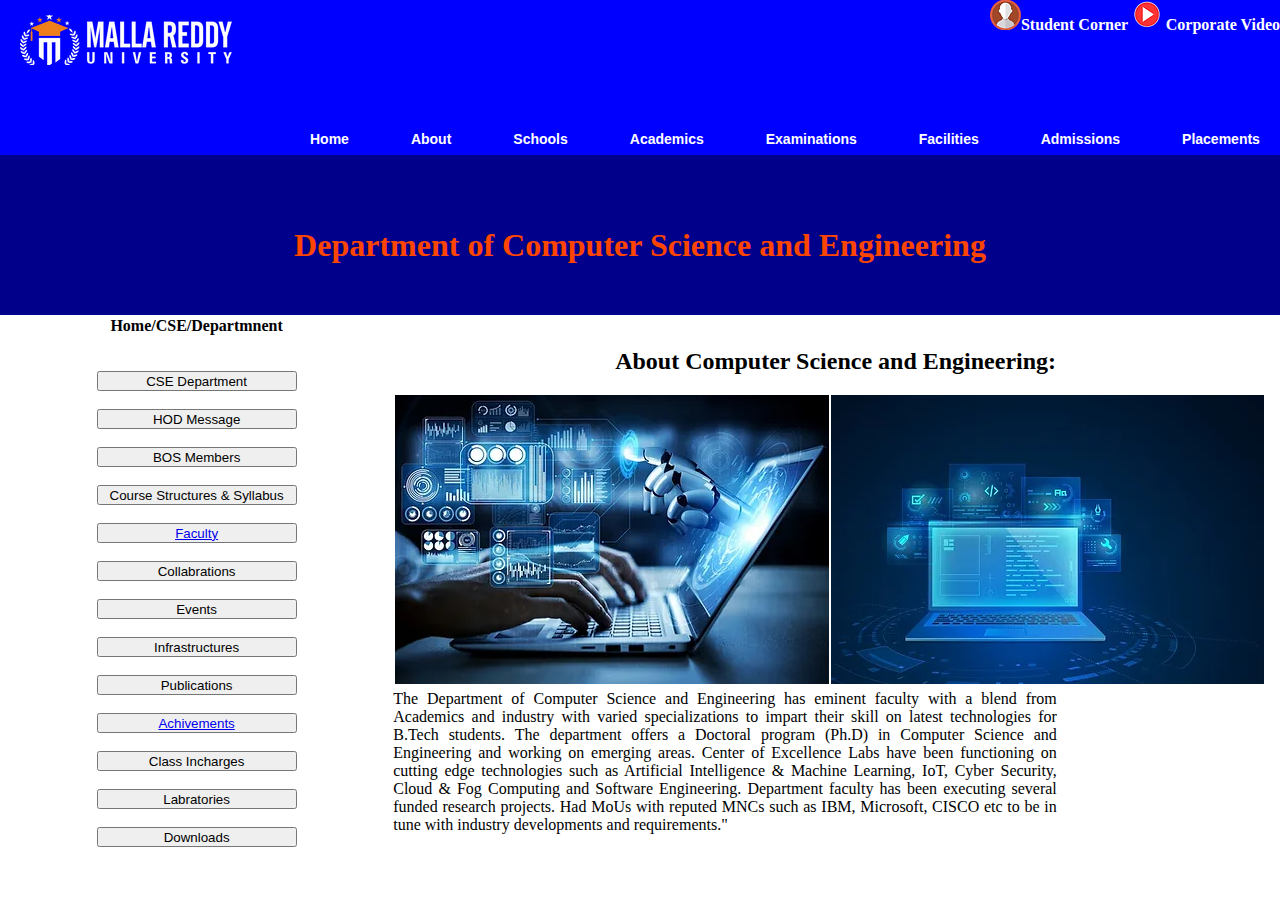
<file: index.html>
<!DOCTYPE html>
<html lang="en">
<head>
    <title>Webpage Design</title>
    <link rel="stylesheet" href="style.css">
</head>
<body>

    <div class="main">
        <div class="navbar">
            <div class="icon">
                <h2 class="logo"><img src="mru.png" alt=""></h2>
            </div>
            <div class="student">
               <h4><img src="contact.png" alt="">Student Corner <img src="video.png" alt=""> Corporate Video</h4> 
               

            </div>
            <div class="menu">
                
            </div>
        </div>
        <div class="main1">
            <ul>
                    <li></li>
                    <li></li>
                    <li></li>
                    <li></li>
                    <li><a href="#">Home</a></li>
                    <li><a href="#">About</a></li>
                    <li><a href="#">Schools</a></li>
                    <li><a href="#">Academics</a></li>
                    <li><a href="#">Examinations</a></li>
                    <li><a href="#">Facilities</a></li>
                    <li><a href="">Admissions</a></li>
                    <li><a href="">Placements</a></li>
                    <li><a href="">Downloads</a></li>
                    <li><a href="">IQAC</a></li>
                    <li><a href="">NISP</a></li>
                    <li><a href="">IIC</a></li>
                </ul>
           
        </div>
        <div class="baner">
            <li></li>
            <li></li>
            <li></li>
            <li></li>
            <h1 style="text-align: center; color: orangered;">Department of Computer Science and Engineering</h1>
        </div>
        <div class="baner1">
            <table>
                <tr>
                    <td style="width: 30%;">
            <h4>Home/CSE/Departmnent</h4><br><br>
            <button style="width: 200px; height: 20px;">CSE Department</button><br><br>
            <button style="width: 200px; height: 20px;">HOD Message</button><br><br>
            <button style="width: 200px; height: 20px;">BOS Members</button><br><br>
            <button style="width: 200px; height: 20px;">Course Structures & Syllabus</button><br><br>
            <button style="width: 200px; height: 20px;"><a href="faculty.html">Faculty</a></button><br><br>
            <button style="width: 200px; height: 20px;">Collabrations</button><br><br>
            <button style="width: 200px; height: 20px;">Events</button><br><br>
            <button style="width: 200px; height: 20px;">Infrastructures</button><br><br>
            <button style="width: 200px; height: 20px;">Publications</button><br><br>
            <button style="width: 200px; height: 20px;"><a href="achievements.html">Achivements</a></button><br><br>
            <button style="width: 200px; height: 20px;">Class Incharges</button><br><br>
            <button style="width: 200px; height: 20px;">Labratories</button><br><br>
            <button style="width: 200px; height: 20px;">Downloads</button><br><br>
                    </td>
                    <td style="width: 50%;">
                        <h2>About Computer Science and Engineering:</h2><br>
                        <table>
                            <tr>
                                <td>
                                    <img src="cse.png" alt="">
                                </td>
                                <td>
                                    <img src="cse 2 .png" alt="">
                                </td>
                            </tr>
                            
                        </table>
                        <p style="width: 75%; text-align: justify;">The Department of Computer Science and Engineering has eminent faculty with a blend from Academics and industry with varied specializations to impart their skill on latest technologies for B.Tech students. The department offers a Doctoral program (Ph.D) in Computer Science and Engineering and working on emerging areas. Center of Excellence Labs have been functioning on cutting edge technologies such as Artificial Intelligence & Machine Learning, IoT, Cyber Security, Cloud & Fog Computing and Software Engineering. Department faculty has been executing several funded research projects. Had MoUs with reputed MNCs such as IBM, Microsoft, CISCO etc to be in tune with industry developments and requirements."

                        </p>
                         
                       

                    </td>
                </tr>
            </table>
            
            
            
        </div>
        
        
    </div>
    
</body>
</html>
</file>
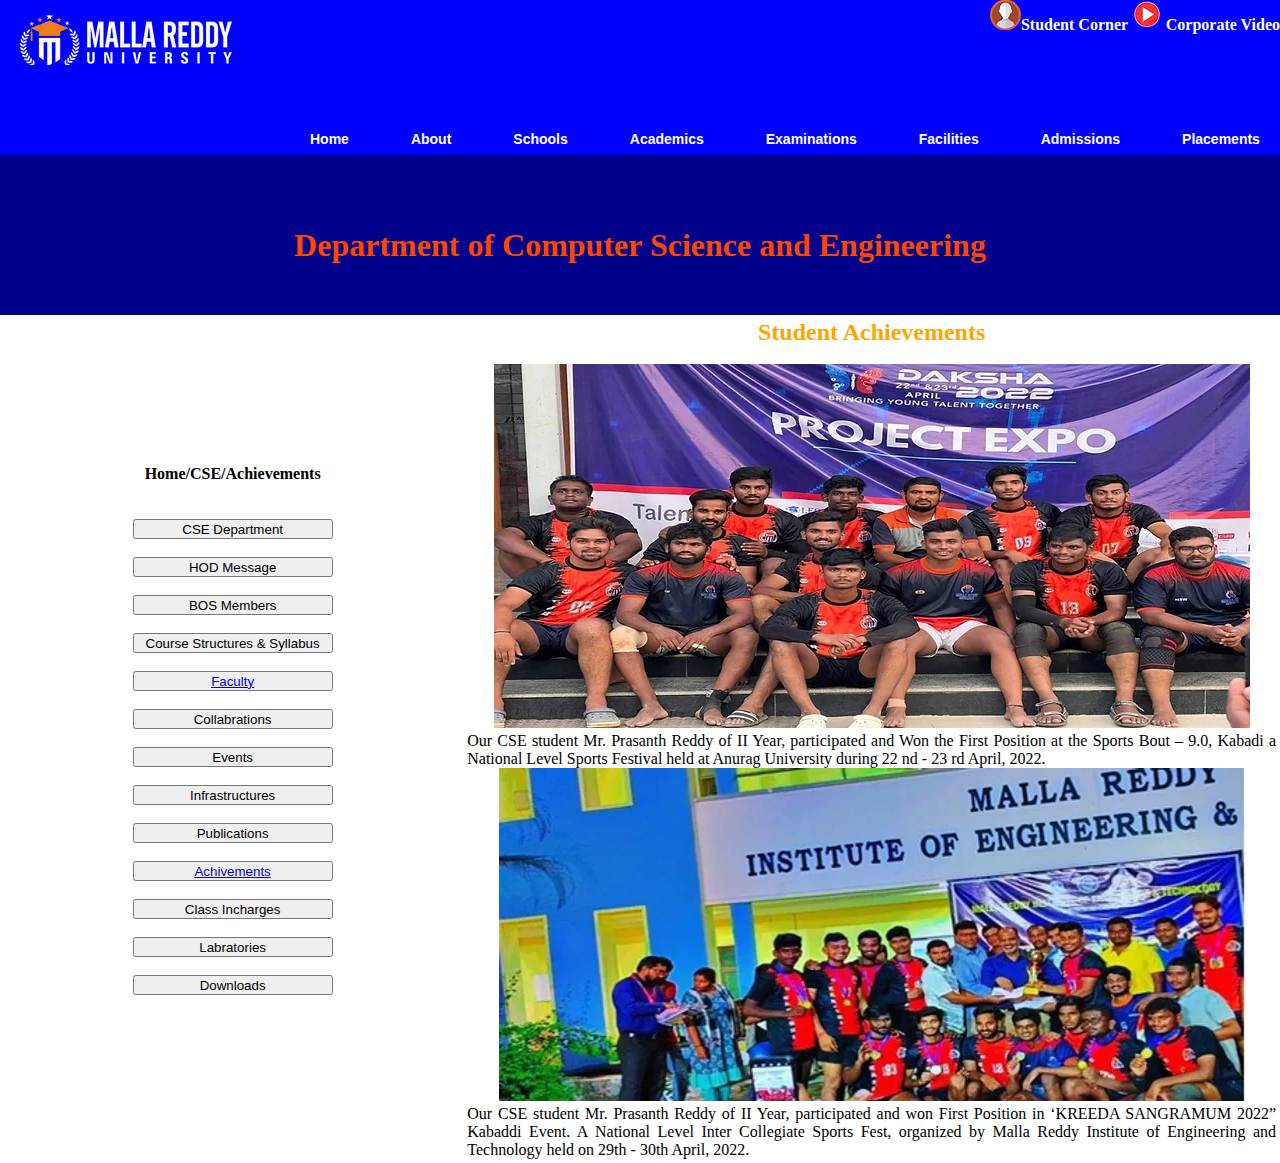
<file: achievements.html>
<!DOCTYPE html>
<html lang="en">
<head>
    <title>Webpage Design</title>
    <link rel="stylesheet" href="style.css">
</head>
<body>

    <div class="main">
        <div class="navbar">
            <div class="icon">
                <h2 class="logo"><img src="mru.png" alt=""></h2>
            </div>
            <div class="student">
               <h4><img src="contact.png" alt="">Student Corner <img src="video.png" alt=""> Corporate Video</h4> 
               

            </div>
            <div class="menu">
                
            </div>
        </div>
        <div class="main1">
            <ul>
                    <li></li>
                    <li></li>
                    <li></li>
                    <li></li>
                    <li><a href="index.html">Home</a></li>
                    <li><a href="#">About</a></li>
                    <li><a href="#">Schools</a></li>
                    <li><a href="#">Academics</a></li>
                    <li><a href="#">Examinations</a></li>
                    <li><a href="#">Facilities</a></li>
                    <li><a href="">Admissions</a></li>
                    <li><a href="">Placements</a></li>
                    <li><a href="">Downloads</a></li>
                    <li><a href="">IQAC</a></li>
                    <li><a href="">NISP</a></li>
                    <li><a href="">IIC</a></li>
                </ul>
           
        </div>
        <div class="baner">
            <li></li>
            <li></li>
            <li></li>
            <li></li>
            <h1 style="text-align: center; color: orangered;">Department of Computer Science and Engineering</h1>
        </div>
        <div class="baner1">
            <table>
                <tr>
                    <td style="width: 30%;">
            <h4>Home/CSE/Achievements</h4><br><br>
            <button style="width: 200px; height: 20px;">CSE Department</button><br><br>
            <button style="width: 200px; height: 20px;">HOD Message</button><br><br>
            <button style="width: 200px; height: 20px;">BOS Members</button><br><br>
            <button style="width: 200px; height: 20px;">Course Structures & Syllabus</button><br><br>
            <button style="width: 200px; height: 20px;"><a href="faculty.html">Faculty</a></button><br><br>
            <button style="width: 200px; height: 20px;">Collabrations</button><br><br>
            <button style="width: 200px; height: 20px;">Events</button><br><br>
            <button style="width: 200px; height: 20px;">Infrastructures</button><br><br>
            <button style="width: 200px; height: 20px;">Publications</button><br><br>
            <button style="width: 200px; height: 20px;"><a href="achievements.html">Achivements</a></button><br><br>
            <button style="width: 200px; height: 20px;">Class Incharges</button><br><br>
            <button style="width: 200px; height: 20px;">Labratories</button><br><br>
            <button style="width: 200px; height: 20px;">Downloads</button><br><br>
                    </td>
                    <td style="width: 20%;">

                        <table>
                            <tr>
                                <td style="text-align: center;">
                                    <h2 style="color: orange;">Student Achievements
                                    </h2><br>

                                    <img src="ac.png" alt="">
                                    <p style="text-align: justify;">Our CSE student Mr. Prasanth Reddy of II Year, participated and Won the First Position at the Sports Bout – 9.0, Kabadi a National Level Sports Festival held at Anurag University during 22 nd - 23 rd April, 2022.</p>
                                    <img src="ac2.png" alt="">
                                    <p style="text-align: justify;">Our CSE student Mr. Prasanth Reddy of II Year, participated and won First Position in ‘KREEDA SANGRAMUM 2022” Kabaddi Event. A National Level Inter Collegiate Sports Fest, organized by Malla Reddy Institute of Engineering and Technology held on 29th - 30th April, 2022.</p>
                                </td>
                            </tr>
                        </table>
                </tr>
            </table>
            

        </div>
        
        
    </div>
    
</body>
</html>
</file>
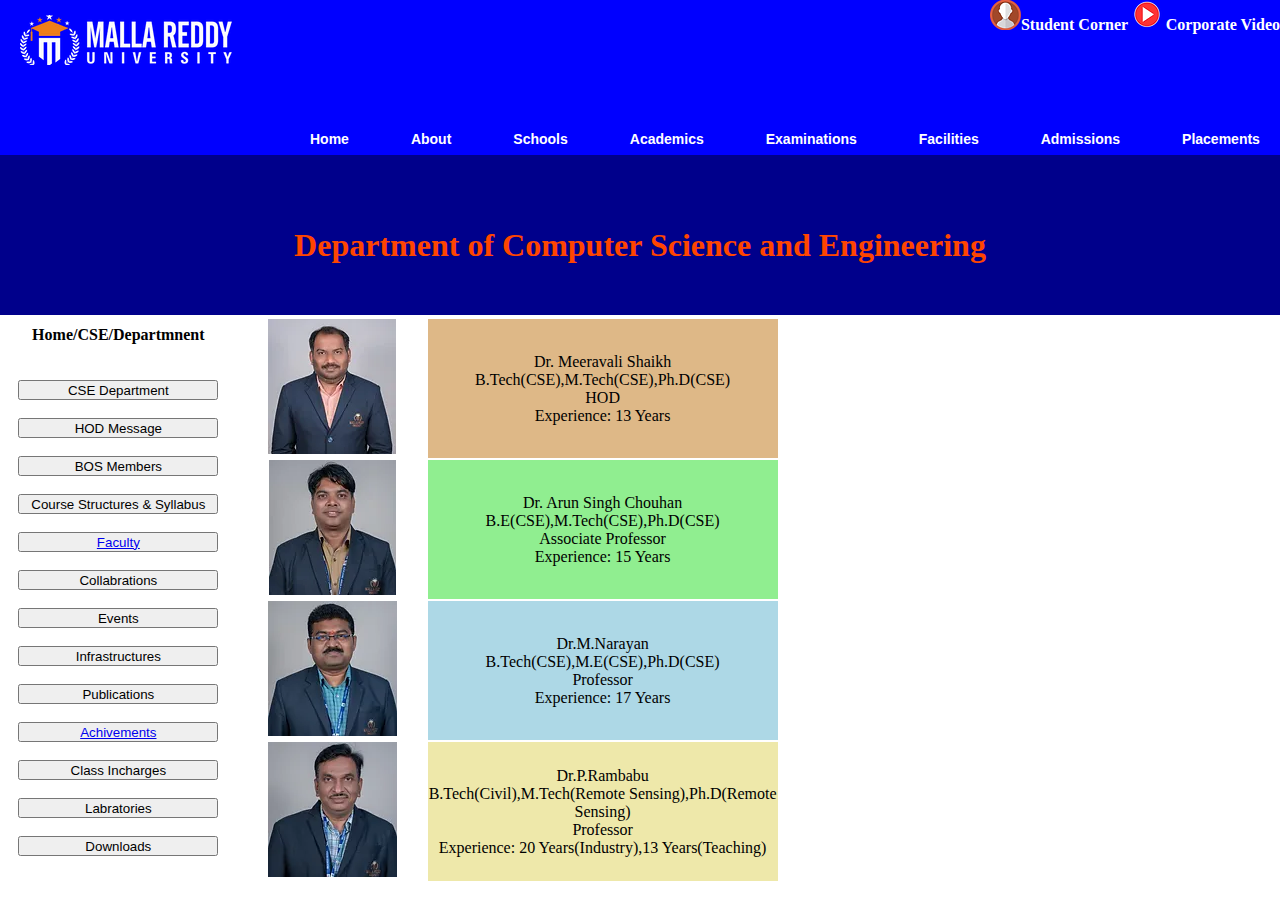
<file: faculty.html>
<!DOCTYPE html>
<html lang="en">
<head>
    <title>Webpage Design</title>
    <link rel="stylesheet" href="style.css">
</head>
<body>

    <div class="main">
        <div class="navbar">
            <div class="icon">
                <h2 class="logo"><img src="mru.png" alt=""></h2>
            </div>
            <div class="student">
               <h4><img src="contact.png" alt="">Student Corner <img src="video.png" alt=""> Corporate Video</h4> 
               

            </div>
            <div class="menu">
                
            </div>
        </div>
        <div class="main1">
            <ul>
                    <li></li>
                    <li></li>
                    <li></li>
                    <li></li>
                    <li><a href="index.html">Home</a></li>
                    <li><a href="#">About</a></li>
                    <li><a href="#">Schools</a></li>
                    <li><a href="#">Academics</a></li>
                    <li><a href="#">Examinations</a></li>
                    <li><a href="#">Facilities</a></li>
                    <li><a href="">Admissions</a></li>
                    <li><a href="">Placements</a></li>
                    <li><a href="">Downloads</a></li>
                    <li><a href="">IQAC</a></li>
                    <li><a href="">NISP</a></li>
                    <li><a href="">IIC</a></li>
                </ul>
           
        </div>
        <div class="baner">
            <li></li>
            <li></li>
            <li></li>
            <li></li>
            <h1 style="text-align: center; color: orangered;">Department of Computer Science and Engineering</h1>
        </div>
        <div class="baner1">
            <table>
                <tr>
                    <td style="width: 30%;">
            <h4>Home/CSE/Departmnent</h4><br><br>
            <button style="width: 200px; height: 20px;">CSE Department</button><br><br>
            <button style="width: 200px; height: 20px;">HOD Message</button><br><br>
            <button style="width: 200px; height: 20px;">BOS Members</button><br><br>
            <button style="width: 200px; height: 20px;">Course Structures & Syllabus</button><br><br>
            <button style="width: 200px; height: 20px;"><a href="faculty.html">Faculty</a></button><br><br>
            <button style="width: 200px; height: 20px;">Collabrations</button><br><br>
            <button style="width: 200px; height: 20px;">Events</button><br><br>
            <button style="width: 200px; height: 20px;">Infrastructures</button><br><br>
            <button style="width: 200px; height: 20px;">Publications</button><br><br>
            <button style="width: 200px; height: 20px;"><a href="achievements.html">Achivements</a></button><br><br>
            <button style="width: 200px; height: 20px;">Class Incharges</button><br><br>
            <button style="width: 200px; height: 20px;">Labratories</button><br><br>
            <button style="width: 200px; height: 20px;">Downloads</button><br><br>
                    </td>

                    <td style="width: 70%;">

                        <table>
                            <tr>
                                <td style="width: 25%;"><img src="hod.png" alt=""></td>
                                <td style="width: 45%;background-color: burlywood; color: black;">Dr. Meeravali Shaikh <br> B.Tech(CSE),M.Tech(CSE),Ph.D(CSE) <br> HOD <br> Experience: 13 Years</td>
                            </tr>
                            <tr>
                                <td style="width: 25%;"><img src="ap.png" alt=""></td>
                                <td style="width: 45%; background-color: lightgreen;">Dr. Arun Singh Chouhan <br> B.E(CSE),M.Tech(CSE),Ph.D(CSE) <br> Associate Professor <br> Experience: 15 Years</td>
                            </tr>
                            <tr>
                                <td style="width: 25%;"><img src="p.png" alt=""></td>
                                <td style="width: 45%; background-color: lightblue;">Dr.M.Narayan <br> B.Tech(CSE),M.E(CSE),Ph.D(CSE) <br> Professor <br> Experience: 17 Years</td>
                            </tr>
                            <tr>
                                <td style="width: 25%;"><img src="p1.png" alt=""></td>
                                <td style="width: 45%; background-color: palegoldenrod;">Dr.P.Rambabu <br> B.Tech(Civil),M.Tech(Remote Sensing),Ph.D(Remote Sensing) <br> Professor <br> Experience: 20 Years(Industry),13 Years(Teaching)</td>
                            </tr>
                        </table>

                    </td>

                </tr> 
                    
                    
                            
            </table>

        </div>
        
        
    </div>
    
</body>
</html>
</file>
<file: style.css>
*{
    margin: 0;
    padding: 0;
}

main{
    width: 100%;
    background: linear-gradient(to top, rgba(0,0,0,0.5)50%,rgba(0,0,0,0.5)50%), url(1.jpg);
    background-position: center;
    background-size: cover;
    height: 100vh;
    
}
.student{
    text-align: right;
    color: white;
}



.main1{
    width: 100%;
    height: 70px;
    margin: auto;
    background-color: blue;
    text-align: center;
}

.navbar{
    width: 100%;
    height: 85px;
    margin: auto;
    background-color: blue;
}

.icon{
    width: 200px;
    float: left;
    height: 70px;
}

.logo{
    color: #ff7200;
    font-size: 35px;
    font-family: Arial;
    padding-left: 20px;
    float: left;
    padding-top: 10px;
    margin-top: 5px
}

.menu{
    width: 400px;
    float: left;
    height: 70px;
}

ul{
    float: left;
    display: flex;
    justify-content: center;
    align-items: center;
}

ul li{
    list-style: none;
    margin-left: 62px;
    margin-top: 27px;
    font-size: 14px;
}

ul li a{
    text-decoration: none;
    color: #fff;
    font-family: Arial;
    font-weight: bold;
    transition: 0.4s ease-in-out;
}

ul li a:hover{
    color: #ff7200;
}

.search{
    width: 330px;
    float: left;
    margin-left: 270px;
}

.srch{
    font-family: 'Times New Roman';
    width: 200px;
    height: 40px;
    background: transparent;
    border: 1px solid #ff7200;
    margin-top: 13px;
    color: #fff;
    border-right: none;
    font-size: 16px;
    float: left;
    padding: 10px;
    border-bottom-left-radius: 5px;
    border-top-left-radius: 5px;
}

.btn{
    width: 100px;
    height: 40px;
    background: #ff7200;
    border: 2px solid #ff7200;
    margin-top: 13px;
    color: #fff;
    font-size: 15px;
    border-bottom-right-radius: 5px;
    border-bottom-right-radius: 5px;
    transition: 0.2s ease;
    cursor: pointer;
}
.btn:hover{
    color: #000;
}

.btn:focus{
    outline: none;
}

.srch:focus{
    outline: none;
}

.content{
    width: 1200px;
    height: auto;
    margin: auto;
    color: #fff;
    position: relative;
}

.content .par{
    padding-left: 20px;
    padding-bottom: 25px;
    font-family: Arial;
    letter-spacing: 1.2px;
    line-height: 30px;
}

.content h1{
    font-family: 'Times New Roman';
    font-size: 50px;
    padding-left: 20px;
    margin-top: 9%;
    letter-spacing: 2px;
}

.content .cn{
    width: 160px;
    height: 40px;
    background: #ff7200;
    border: none;
    margin-bottom: 10px;
    margin-left: 20px;
    font-size: 18px;
    border-radius: 10px;
    cursor: pointer;
    transition: .4s ease;
    
}

.content .cn a{
    text-decoration: none;
    color: #000;
    transition: .3s ease;
}

.cn:hover{
    background-color: #fff;
}

.content span{
    color: #ff7200;
    font-size: 65px
}

.form{
    width: 250px;
    height: 380px;
    background: linear-gradient(to top, rgba(0,0,0,0.8)50%,rgba(0,0,0,0.8)50%);
    position: absolute;
    top: -20px;
    left: 870px;
    transform: translate(0%,-5%);
    border-radius: 10px;
    padding: 25px;
}

.form h2{
    width: 220px;
    font-family: sans-serif;
    text-align: center;
    color: #ff7200;
    font-size: 22px;
    background-color: #fff;
    border-radius: 10px;
    margin: 2px;
    padding: 8px;
}

.form input{
    width: 240px;
    height: 35px;
    background: transparent;
    border-bottom: 1px solid #ff7200;
    border-top: none;
    border-right: none;
    border-left: none;
    color: #fff;
    font-size: 15px;
    letter-spacing: 1px;
    margin-top: 30px;
    font-family: sans-serif;
}

.form input:focus{
    outline: none;
}

::placeholder{
    color: #fff;
    font-family: Arial;
}

.btnn{
    width: 240px;
    height: 40px;
    background: #ff7200;
    border: none;
    margin-top: 30px;
    font-size: 18px;
    border-radius: 10px;
    cursor: pointer;
    color: #fff;
    transition: 0.4s ease;
}
.btnn:hover{
    background: #fff;
    color: #ff7200;
}
.btnn a{
    text-decoration: none;
    color: #000;
    font-weight: bold;
}
.form .link{
    font-family: Arial, Helvetica, sans-serif;
    font-size: 17px;
    padding-top: 20px;
    text-align: center;
}
.form .link a{
    text-decoration: none;
    color: #ff7200;
}
.liw{
    padding-top: 15px;
    padding-bottom: 10px;
    text-align: center;
}
.icons a{
    text-decoration: none;
    color: #fff;
}
.icons ion-icon{
    color: #fff;
    font-size: 30px;
    padding-left: 14px;
    padding-top: 5px;
    transition: 0.3s ease;
}
.icons ion-icon:hover{
    color: #ff7200;
}

.baner{
    width: 100%;
    height: 160px;
    background-color: darkblue;
}
.h1{
    color: orangered;
    text-align: center;
}
.baner1{
    width: 100%;
    height: auto;
    text-align: center;
    align-items: center;
}
.table{
    align-items: center;
    text-align: center;
}
</file>
